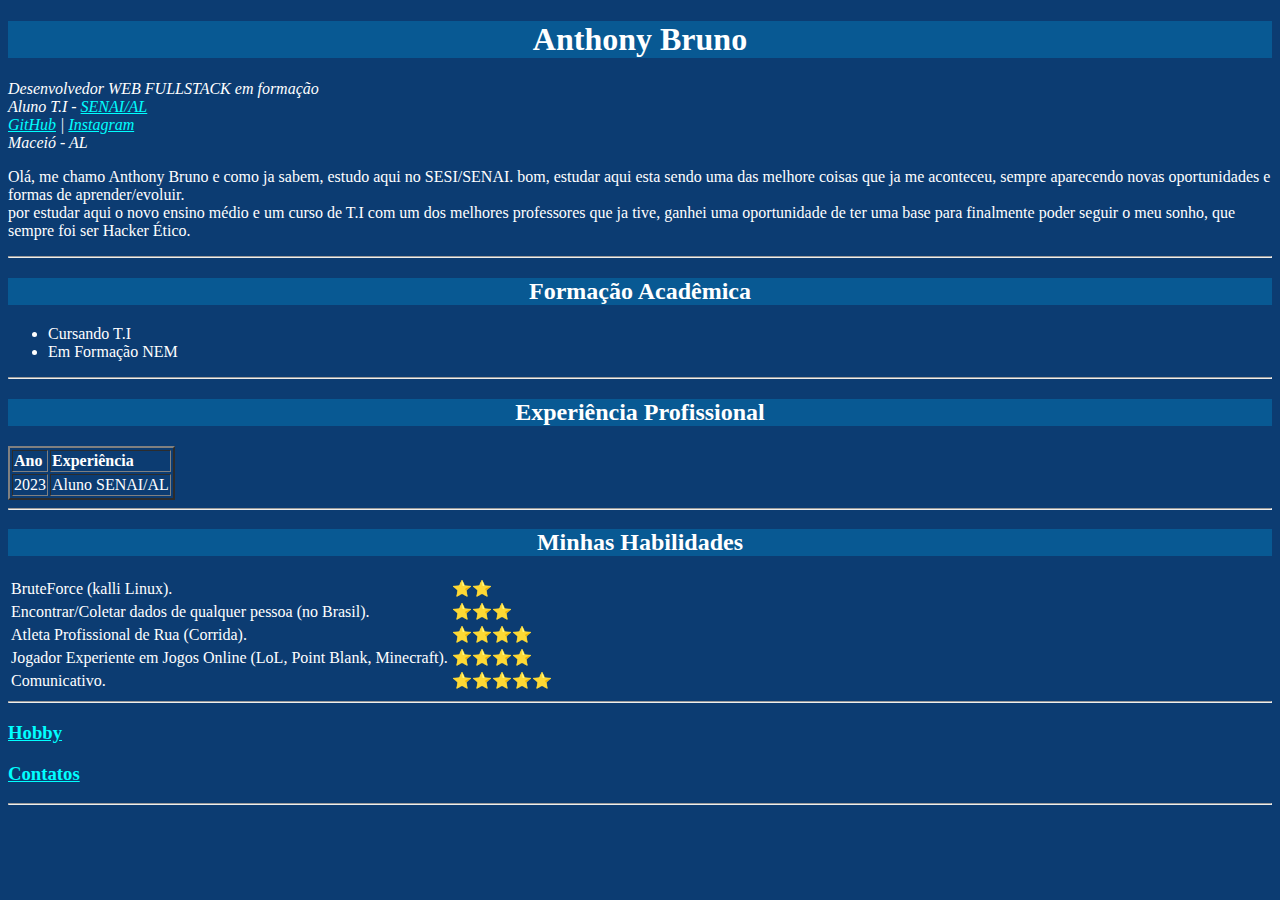
<file: index.html>
<!DOCTYPE html>
<html lang="pt_BR">
<head>
    <meta charset="UTF-8">
    <meta http-equiv="X-UA-Compatible" content="IE=edge">
    <meta name="viewport" content="width=device-width, initial-scale=1.0">
    <title>Anthony Bruno Homepage</title>
    <link rel="stylesheet" href="style.css">
</head>
<body>
    <h1 class="tgrey">Anthony Bruno</h1>
    <p class="Texto">
        <em>
            Desenvolvedor WEB FULLSTACK em formação <br>
            Aluno T.I - <a href="https://al.senai.br/unidade-benedito-bentes" target="_blank" class="texto">SENAI/AL</a> <br>
            <a href="https://github.com/Scurra55HS" target="_blank" class="texto">GitHub</a> |
            <a href="https://www.instagram.com/ab.lins__/" target="_blank" class="texto">Instagram</a> <br>
            Maceió - AL
        </em>
    </p>
    <p class="Texto">
        Olá, me chamo Anthony Bruno e como ja sabem, estudo aqui no SESI/SENAI. bom, estudar aqui esta sendo uma das melhore coisas que ja me aconteceu, sempre
        aparecendo novas oportunidades e formas de aprender/evoluir. <br> por estudar aqui o novo ensino médio e um curso de T.I 
        com um dos melhores professores que ja tive, ganhei uma oportunidade de ter uma base para
        finalmente poder seguir o meu sonho, que sempre foi ser Hacker Ético.
    </p>
    <hr>
    <h2 class="tgrey">Formação Acadêmica</h2>
    <ul class="Texto">
        <li>Cursando T.I</li>
        <li>Em Formação NEM</li>
    </ul>

    <hr>
    <h2 class="tgrey">Experiência Profissional</h2>
    <table border="2">
        <thead>
            <tr class="Texto">
                <td><strong>Ano</strong></td>
                <td><strong>Experiência</strong></td>
            </tr>
        </thead>
        <tbody>
            <tr class="Texto">
            <td>2023</td>
            <td>Aluno SENAI/AL</td>
            </tr>
        </tbody>
    </table>
    <hr>
    <h2 class="tgrey">Minhas Habilidades</h2>
    <table>
        <tbody>
            <tr class="Texto">
                <td>BruteForce (kalli Linux).  </td>
                <td>⭐⭐</td>
            </tr>
            <tr class="Texto">
                <td>Encontrar/Coletar dados de qualquer pessoa (no Brasil).  </td>
                <td>⭐⭐⭐</td>
            </tr>
            <tr class="Texto">
                <td>Atleta Profissional de Rua (Corrida).</td>
                <td>⭐⭐⭐⭐</td>
            </tr>
            <tr class="Texto">
                <td>Jogador Experiente em Jogos Online (LoL, Point Blank, Minecraft).</td>
                <td>⭐⭐⭐⭐</td>
            </tr>
            <tr class="Texto">
                <td>Comunicativo.</td>
                <td>⭐⭐⭐⭐⭐</td>
            </tr>
            
        </tbody>
    </table>
    <hr>
    <h3 ><a href="./hobby.html" class="texto">Hobby</a></h3>
    <h3 ><a href="./contato.html" class="texto">Contatos</a></h3>
    <hr>
    </body>
</html>
</file>
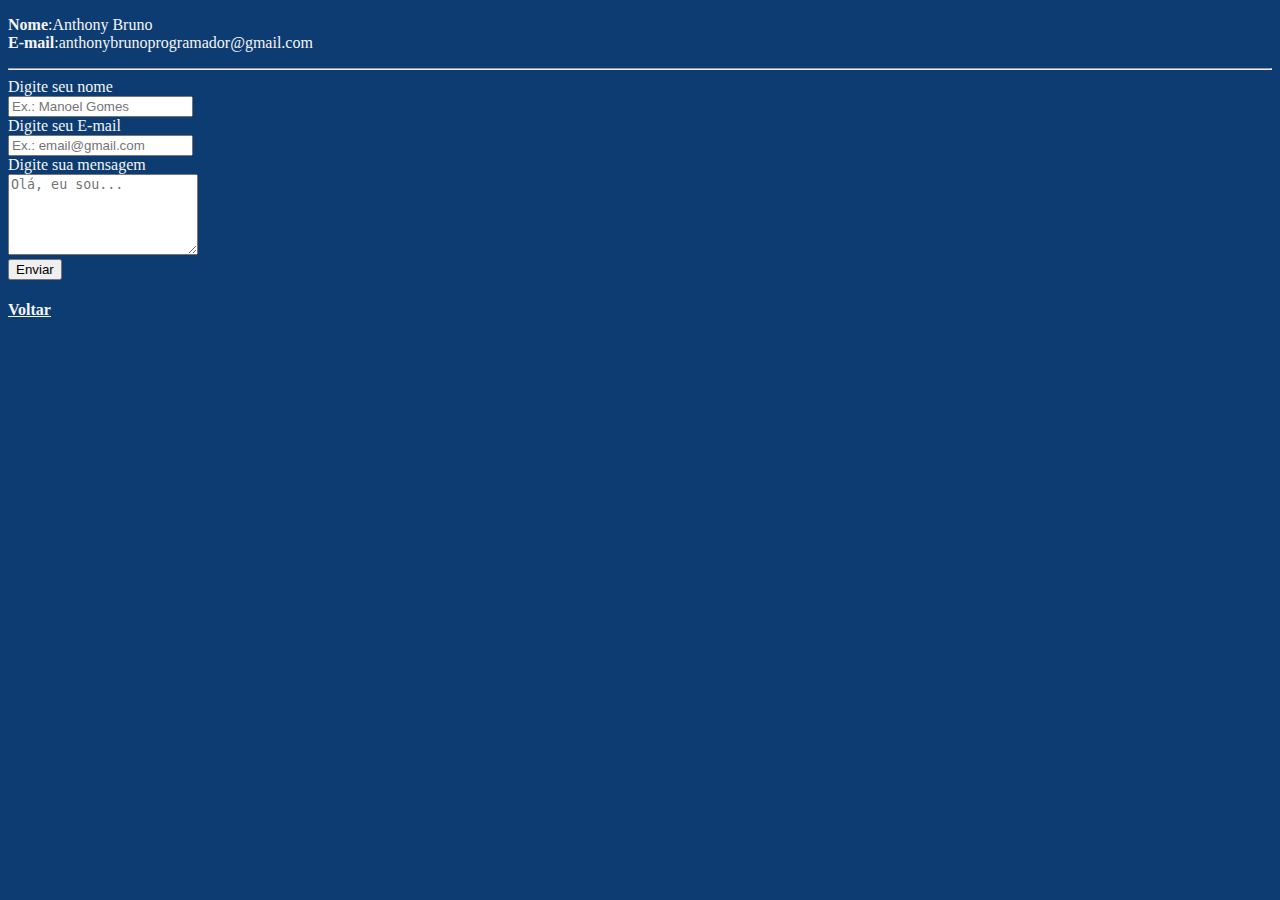
<file: contato.html>
<!DOCTYPE html>
<html lang="pt_BR">
<head>
    
    <p class="texto">
        <strong>Nome</strong>:Anthony Bruno <br>
        <strong>E-mail</strong>:anthonybrunoprogramador@gmail.com
    </p>
    <link rel="stylesheet" href="contatostyle.css">
    </head>
    <hr>

    <form action="mailto:anthonybrunoprogramador@gmail.com" method="post">
        <label for="nome" class="texto">Digite seu nome</label> <br>
        <input type="text" id="nome" placeholder="Ex.: Manoel Gomes" required> <br>

        <label for="email" class="texto">Digite seu E-mail</label><br>
        <input type="email" id="email" placeholder="Ex.: email@gmail.com" required> <br>

        <label for="mensagem" class="texto">Digite sua mensagem</label> <br>
        <textarea id="mensagem" cols="21" rows="5" required placeholder="Olá, eu sou..."></textarea> <br>

        <input type="submit" value="Enviar">
    </form>
    <h4><a href="./index.html" class="texto">Voltar</a></h4>
</body>
</html>
</file>
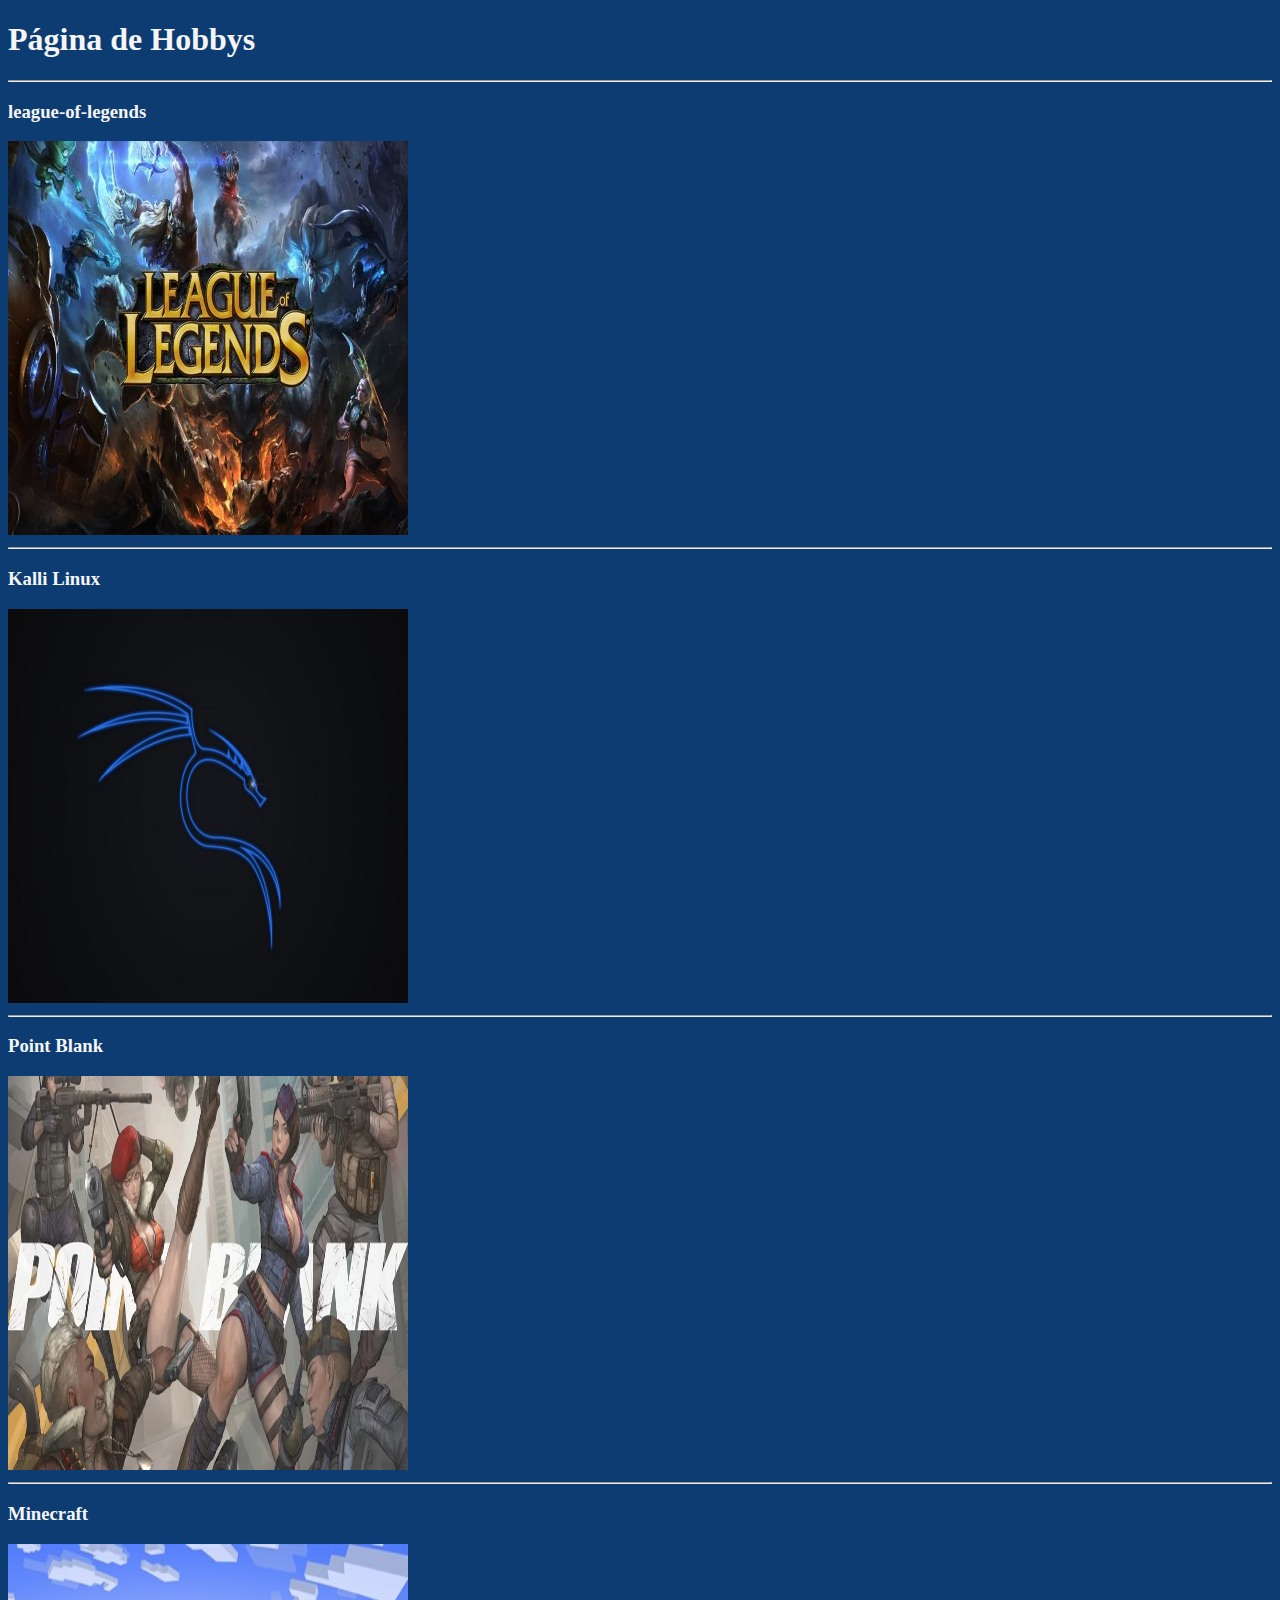
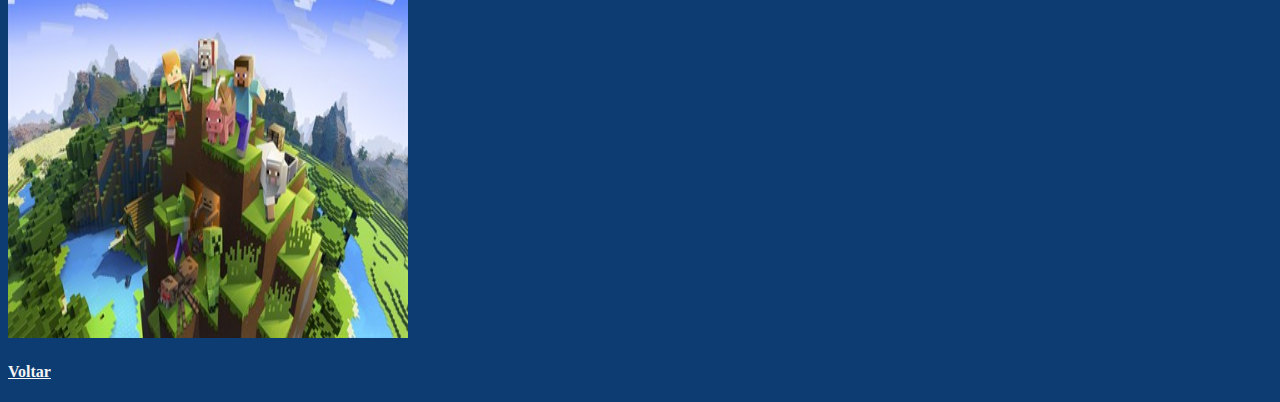
<file: hobby.html>
<!DOCTYPE html>
<html lang="pt_BR">
<head>
    <meta charset="UTF-8">
    <meta http-equiv="X-UA-Compatible" content="IE=edge">
    <meta name="viewport" content="width=device-width, initial-scale=1.0">
    <title>Anthony B. Hobbypage</title>
    <link rel="stylesheet" href="hobbystyle.css">
</head>
<body>
    <h1 class="texto">Página de Hobbys</h1>
    <hr>
    <h3 class="texto"><li><strong>league-of-legends</strong></li></h3>
    <img src="./img/league-of-legends-700x394.jpg" height="394" width="400" alt="League of Legends">
    <hr>
    <h3 class="texto"><li><strong>Kalli Linux</strong></li></h3>
    <img src="./img/kali-linux-2023-2-atualiza-o-gnome-para-a-versao-44-2-scaled.jpg" height="394" width="400" alt="Kalli Linux">
    <hr>
    <h3 class="texto"><li><strong>Point Blank</strong></li></h3>
    <img src="./img/point-blank-calendario-esports-2019-1210x540.webp" height="394" width="400" alt="Point Blank">
    <hr>
    <h3 class="texto"><li><strong>Minecraft</strong></li></h3>
    <img src="./img/apps.608.13510798885735219.cf55aeca-e690-41e0-a88b-41b0e517a3be.jfif" height="394" width="400" alt="Minecraft">
    <h4><a href="./index.html"class="texto">Voltar</a></h4>
</body>
</html>
</file>
<file: style.css>
.tgrey{
    background-color: rgba(0, 175, 245, 0.253); text-align: center; color: white;
} body{
    background-color: rgb(12, 60, 114);
} .Texto{
    color: white; font-family: cursive;
} .texto {
    color: aqua;
}
</file>
<file: contatostyle.css>
body {
    background-color: rgba(12, 60, 114);
}
.texto {
    color: whitesmoke;
}
</file>
<file: hobbystyle.css>
body {
    background-color: rgba(12, 60, 114);
}
.texto {
    color: whitesmoke;
}
</file>
